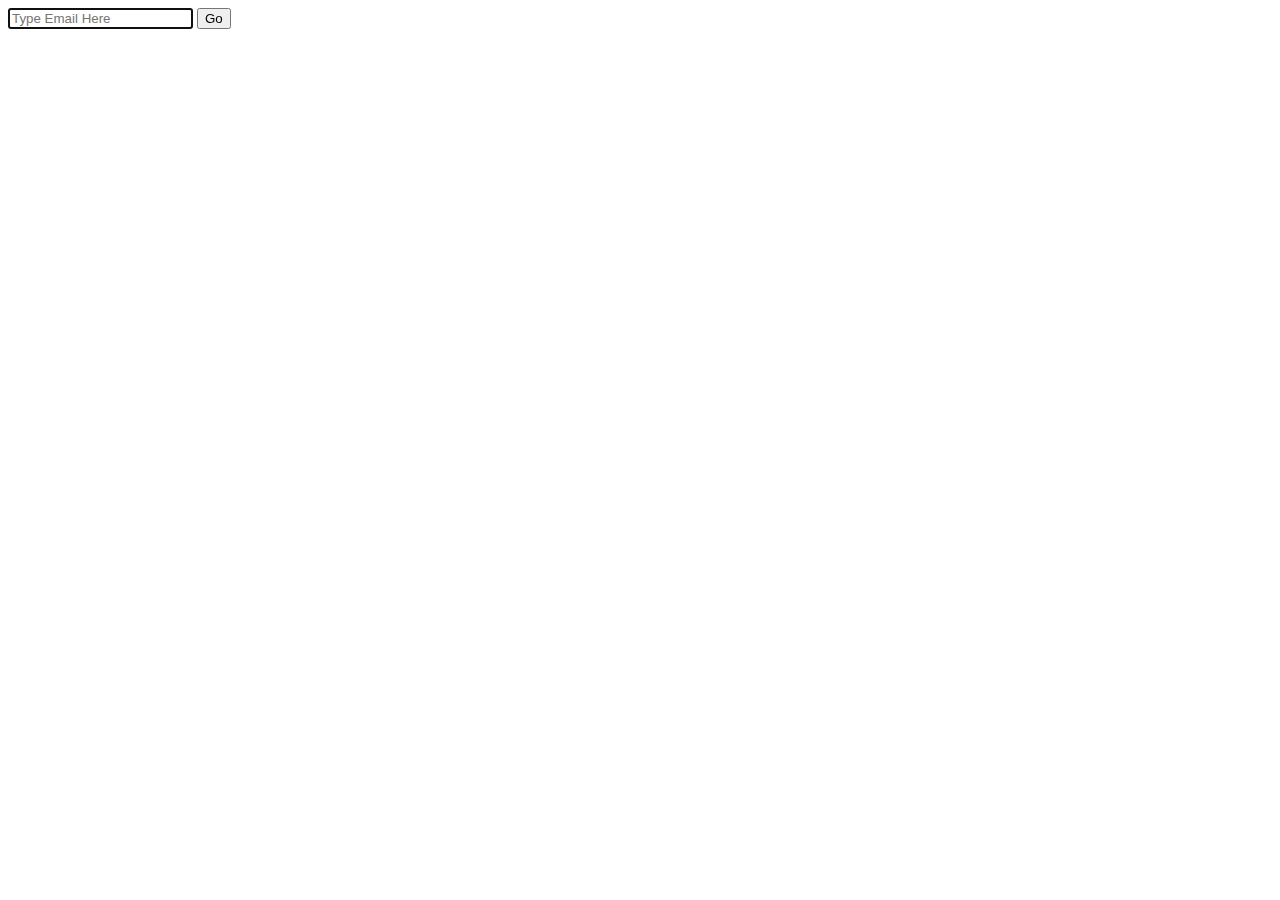
<file: index.html>
<!DOCTYPE html>
<html lang="en" dir="ltr">
  <head>
    <meta charset="utf-8">
    <title>Email-from Kundan</title>
  </head>
  <body>
    <form class="mail" action="/" method="POST">
      <input type="email" name="UserEmail" placeholder="Type Email Here" required autofocus>
      <input type="submit" name="btn" value="Go">
    </form>



  </body>
</html>
</file>
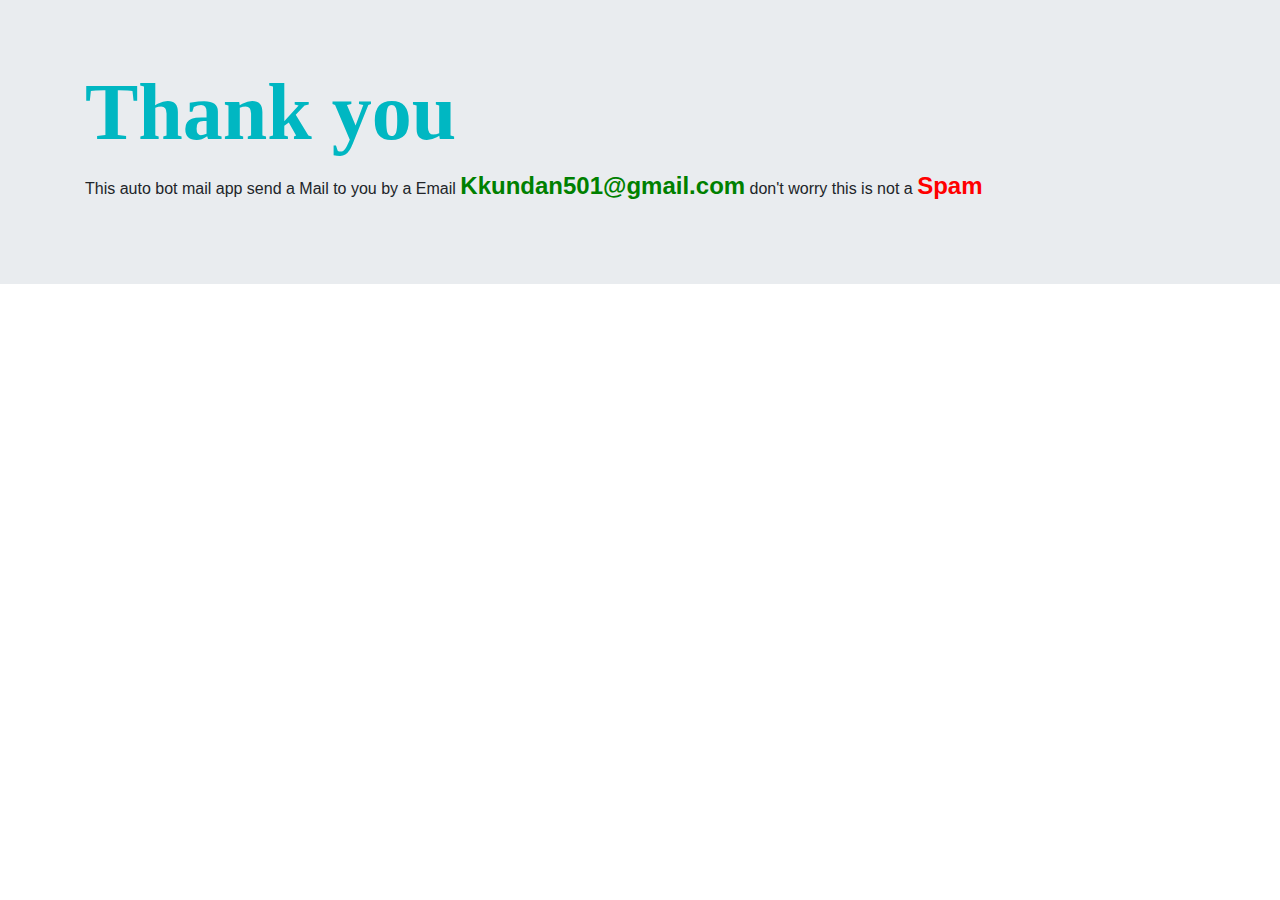
<file: sucess.html>
<!DOCTYPE html>
<html lang="en" dir="ltr">
  <head>
    <meta charset="utf-8">
     <meta name="viewport" content="width=device-width, initial-scale=1">
    <title>Success</title>
    <link rel="stylesheet" href="https://maxcdn.bootstrapcdn.com/bootstrap/4.5.2/css/bootstrap.min.css">
  </head>
  <body>
    <div class="jumbotron jumbotron-fluid">
      <div class="container">
        <h1 style="font-size:5em;color:#00b7c2;font-family: 'Lemonada', cursive;"><b>Thank you</b></h1>
        <p style="font-family: 'Alata', sans-serif;">This auto bot mail app send a Mail to you by  a Email <b style="color:green;font-size:1.5em;">Kkundan501@gmail.com</b> don't worry this is not a <b style="color:red; font-size:1.5em;">Spam</b> </p>

      </div>

    </div>
  </body>
</html>
</file>
